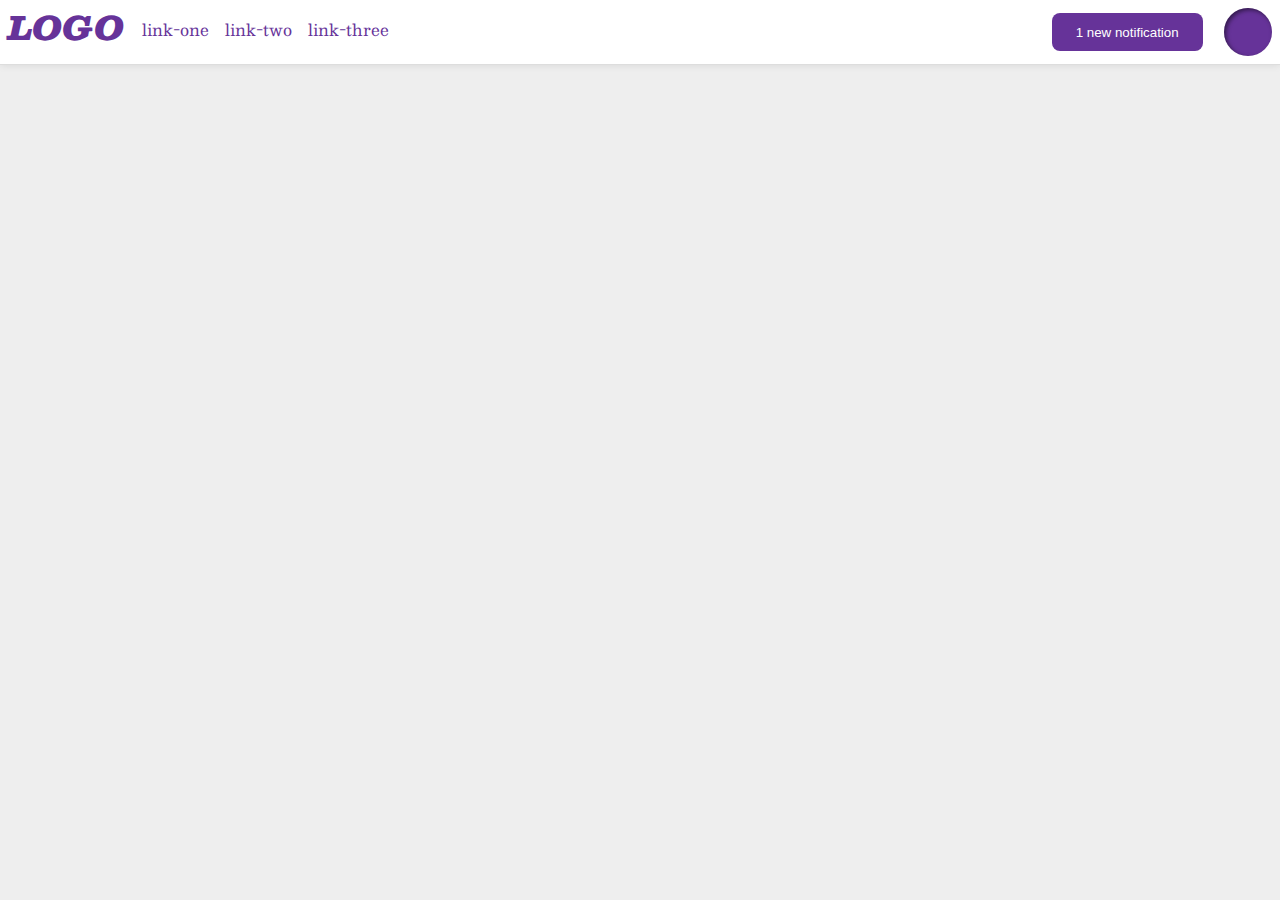
<file: flex/03-flex-header-2/index.html>
<!DOCTYPE html>
<html lang="en">
  <head>
    <meta charset="UTF-8">
    <meta http-equiv="X-UA-Compatible" content="IE=edge">
    <meta name="viewport" content="width=device-width, initial-scale=1.0">
    <title>Flex Header 2</title>
    <link rel="stylesheet" href="style.css">
  </head>
  <body>
    <div class="header">
     <div class="left">
        <div class="logo">
          LOGO
        </div>
        <ul class="links">
          <li><a href="google.com">link-one</a></li>
          <li><a href="google.com">link-two</a></li>
          <li><a href="google.com">link-three</a></li>
        </ul>
      </div>
      <div class="right">
        <button class="notifications">
          1 new notification
        </button>
        <div class="profile-image"></div>
      </div>
    </div>
  </body>
</html>
</file>
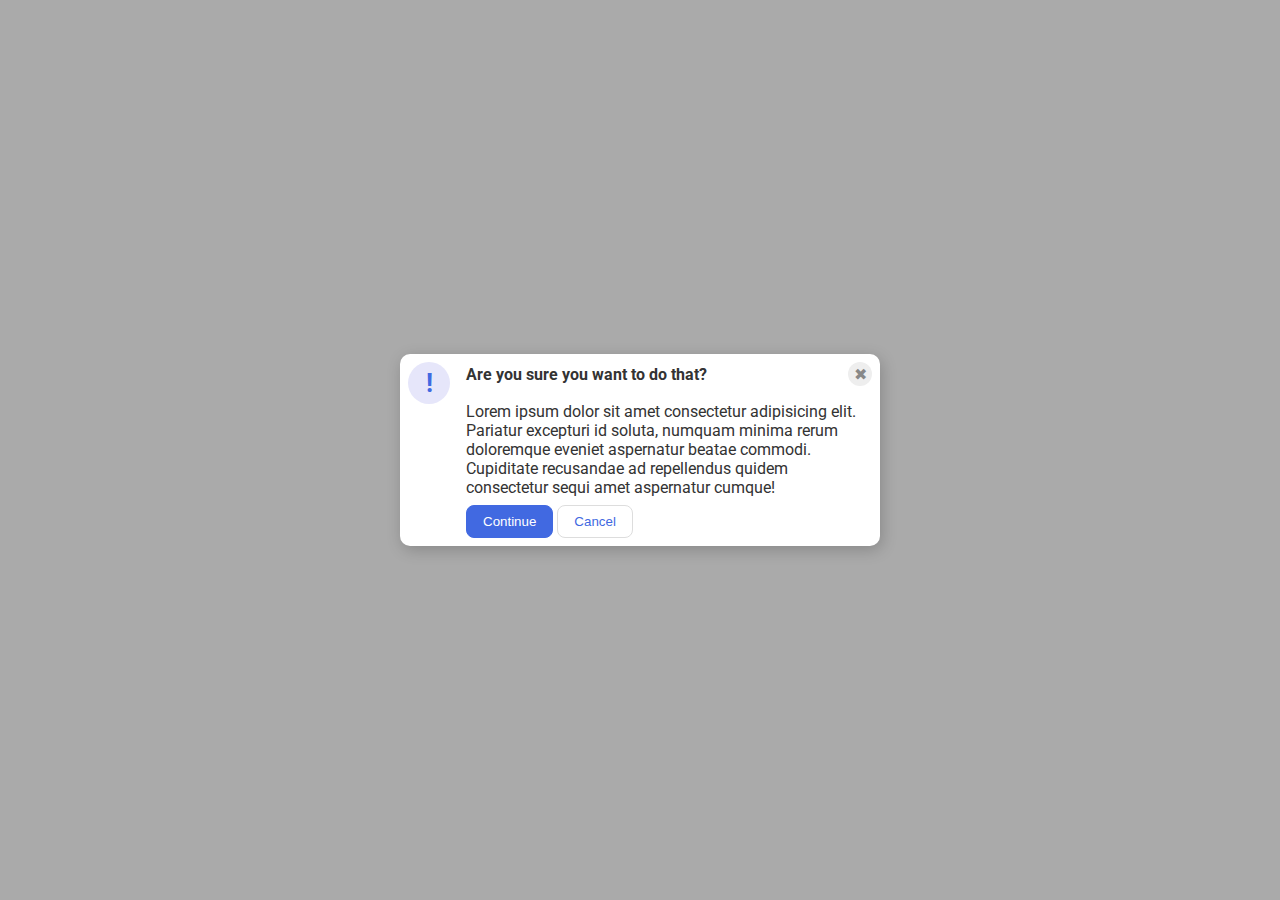
<file: flex/05-flex-modal/index.html>
<!DOCTYPE html>
<html lang="en">
  <head>
    <meta charset="UTF-8">
    <meta http-equiv="X-UA-Compatible" content="IE=edge">
    <meta name="viewport" content="width=device-width, initial-scale=1.0">
    <link rel="stylesheet" href="style.css">
    <title>Modal</title>
  </head>
  <body>
    <div class="modal">
      <div class="left">
        <div class="icon">!</div>
      </div>
      <div class="right">
        <div class="header">
          Are you sure you want to do that?
          <div class="close-button">✖</div>
        </div>
        <div class="text">Lorem ipsum dolor sit amet consectetur adipisicing elit. Pariatur excepturi id soluta, numquam minima rerum doloremque eveniet aspernatur beatae commodi. Cupiditate recusandae ad repellendus quidem consectetur sequi amet aspernatur cumque!</div>
        <button class="continue">Continue</button>
        <button class="cancel">Cancel</button>
      </div>
    </div>
  </body>
</html>
</file>
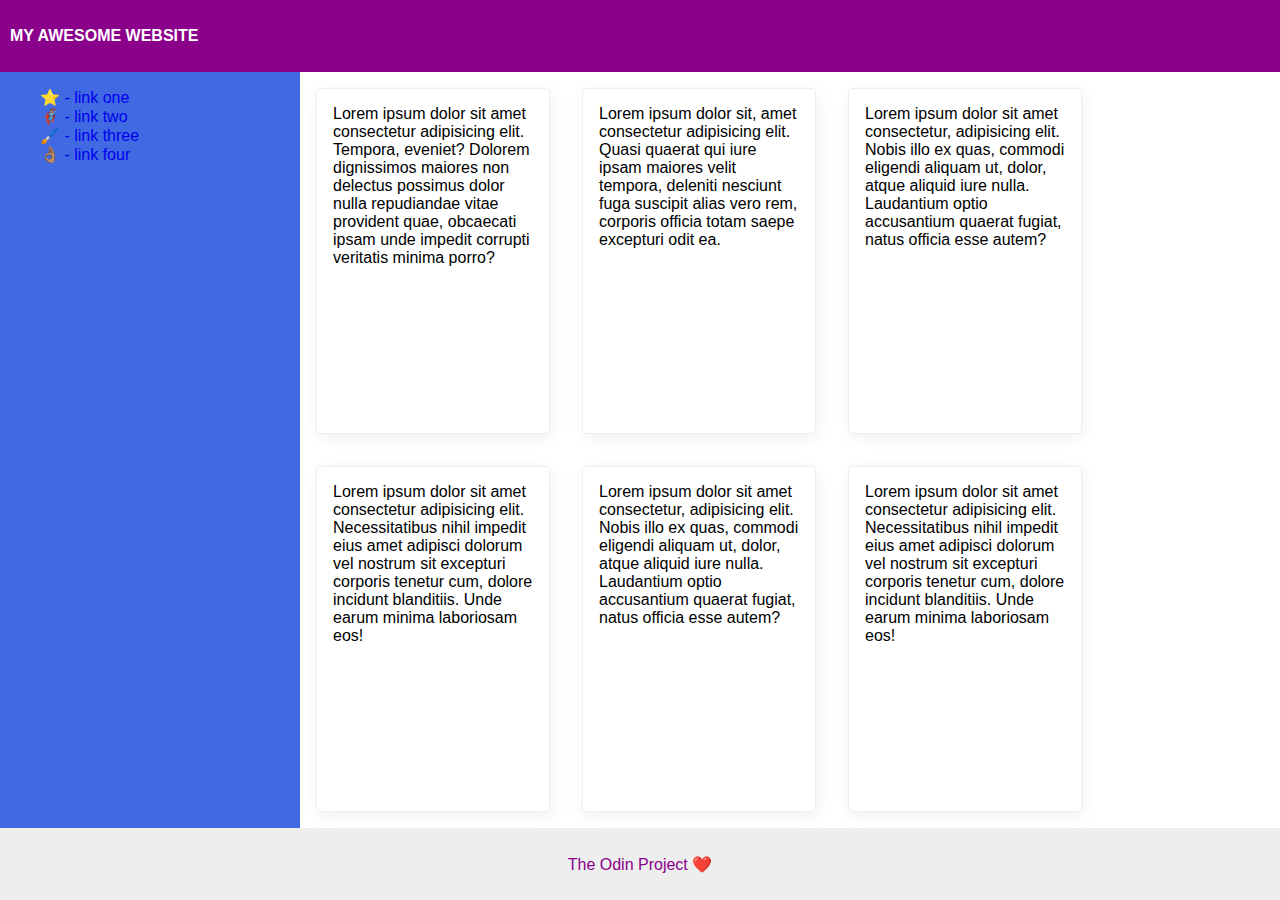
<file: flex/07-flex-layout-2/index.html>
<!DOCTYPE html>
<html lang="en">
  <head>
    <meta charset="UTF-8">
    <meta http-equiv="X-UA-Compatible" content="IE=edge">
    <meta name="viewport" content="width=device-width, initial-scale=1.0">
    <title>The Holy Grail</title>
    <link rel="stylesheet" href="style.css">
  </head>
  <body>
    <div class="all"><div class="header">
      MY AWESOME WEBSITE
    </div>
    
    <div class="middle"><div class="sidebar">
      <ul>
        <li><a href="google.com">⭐ - link one</a></li>
        <li><a href="google.com">🦸🏽‍♂️ - link two</a></li>
        <li><a href="google.com">🖌️ - link three</a></li>
        <li><a href="google.com">👌🏽 - link four</a></li>
      </ul>
    </div>

    <div class="wrap_content"><div class="card">Lorem ipsum dolor sit amet consectetur adipisicing elit. Tempora, eveniet? Dolorem dignissimos maiores non delectus possimus dolor nulla repudiandae vitae provident quae, obcaecati ipsam unde impedit corrupti veritatis minima porro?</div>
    <div class="card">Lorem ipsum dolor sit, amet consectetur adipisicing elit. Quasi quaerat qui iure ipsam maiores velit tempora, deleniti nesciunt fuga suscipit alias vero rem, corporis officia totam saepe excepturi odit ea.</div>
    <div class="card">Lorem ipsum dolor sit amet consectetur, adipisicing elit. Nobis illo ex quas, commodi eligendi aliquam ut, dolor, atque aliquid iure nulla. Laudantium optio accusantium quaerat fugiat, natus officia esse autem?</div>
    <div class="card">Lorem ipsum dolor sit amet consectetur adipisicing elit. Necessitatibus nihil impedit eius amet adipisci dolorum vel nostrum sit excepturi corporis tenetur cum, dolore incidunt blanditiis. Unde earum minima laboriosam eos!</div>
    <div class="card">Lorem ipsum dolor sit amet consectetur, adipisicing elit. Nobis illo ex quas, commodi eligendi aliquam ut, dolor, atque aliquid iure nulla. Laudantium optio accusantium quaerat fugiat, natus officia esse autem?</div>
    <div class="card">Lorem ipsum dolor sit amet consectetur adipisicing elit. Necessitatibus nihil impedit eius amet adipisci dolorum vel nostrum sit excepturi corporis tenetur cum, dolore incidunt blanditiis. Unde earum minima laboriosam eos!</div></div></div>
    
    <div class="footer">
      The Odin Project ❤️
    </div></div>
  </body>
</html>
</file>
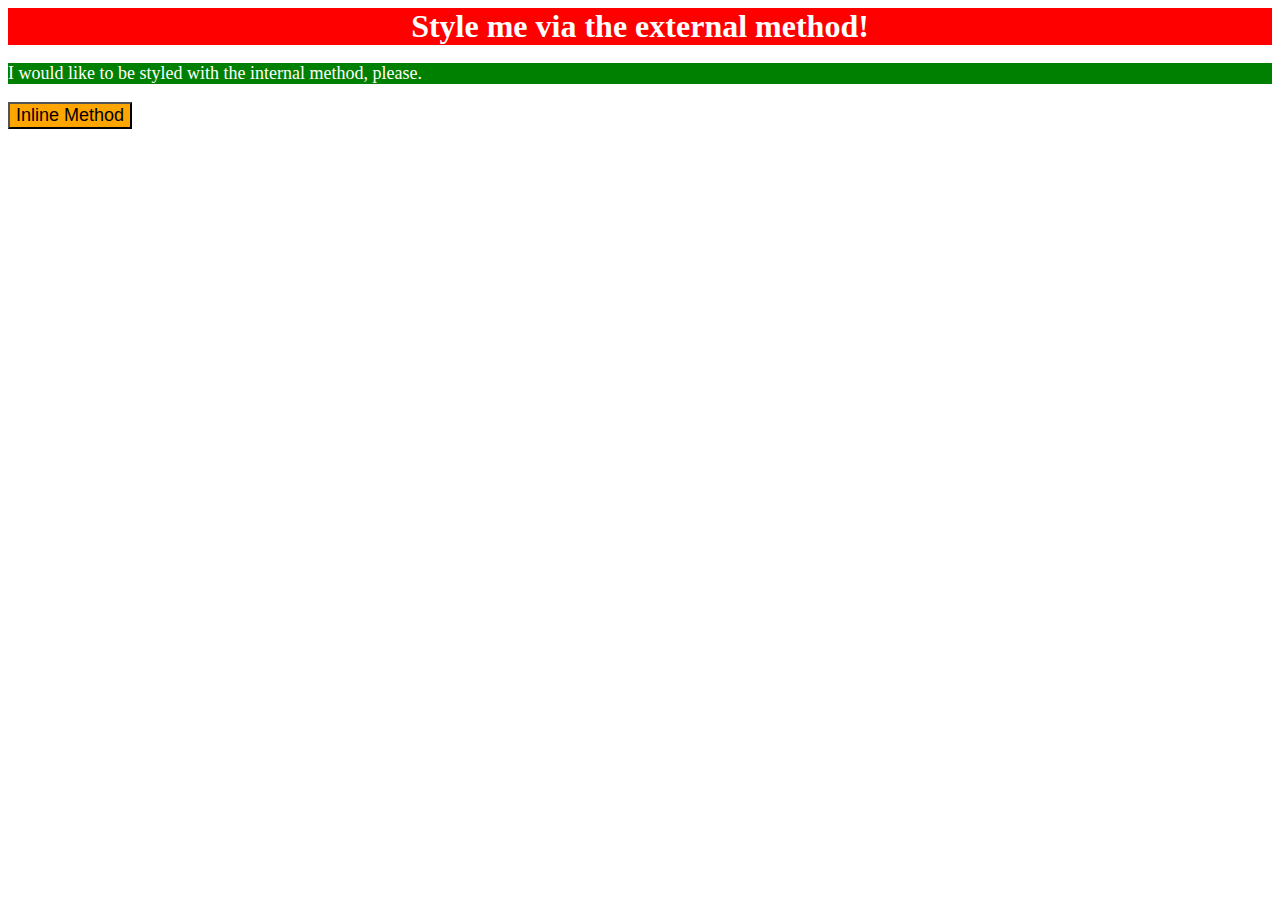
<file: foundations/01-css-methods/index.html>
<!DOCTYPE html>
<html lang="en">
  <head>
    <meta charset="UTF-8">
    <meta http-equiv="X-UA-Compatible" content="IE=edge">
    <meta name="viewport" content="width=device-width, initial-scale=1.0">
    <title>Methods for Adding CSS</title>
    <link rel="stylesheet" href="./styles.css">
  </head>
  <body>
    <div>Style me via the external method!</div>
    <p>I would like to be styled with the internal method, please.</p>
    <button style="background-color: orange; font-size: 18px;">Inline Method</button>

    <style>
      p{
        background-color: green;
        color: white;
        font-size: 18px;
      }
    </style>
  </body>
</html>
</file>
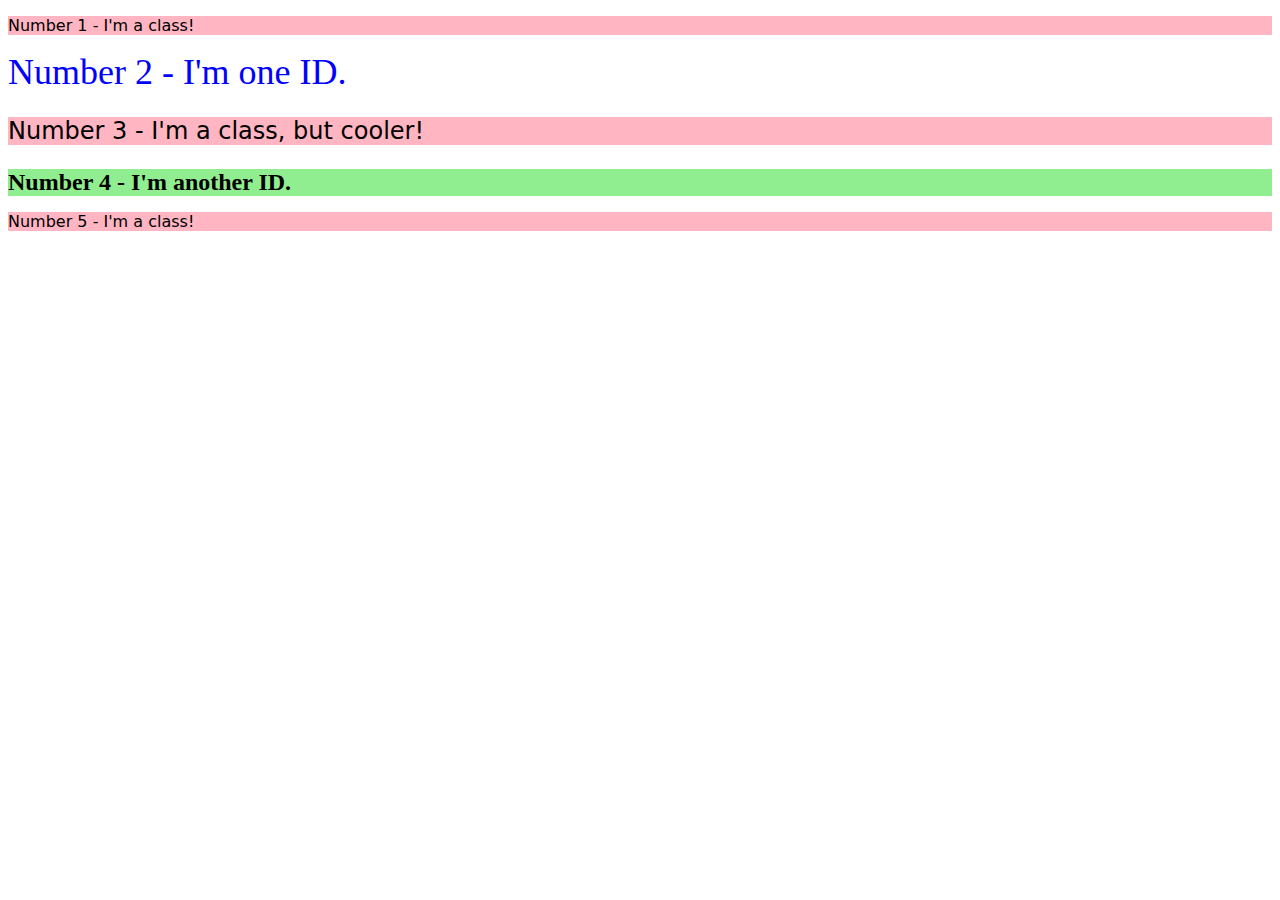
<file: foundations/02-class-id-selectors/index.html>
<!DOCTYPE html>
<html lang="en">
  <head>
    <meta charset="UTF-8">
    <meta http-equiv="X-UA-Compatible" content="IE=edge">
    <meta name="viewport" content="width=device-width, initial-scale=1.0">
    <title>Class and ID Selectors</title>
    <link rel="stylesheet" href="style.css">
  </head>
  <body>
    <p class="odds">Number 1 - I'm a class!</p>
    <div id="even1">Number 2 - I'm one ID.</div>
    <p class="odds third">Number 3 - I'm a class, but cooler!</p>
    <div id="fourth">Number 4 - I'm another ID.</div>
    <p class="odds">Number 5 - I'm a class!</p>
  </body>
</html>
</file>
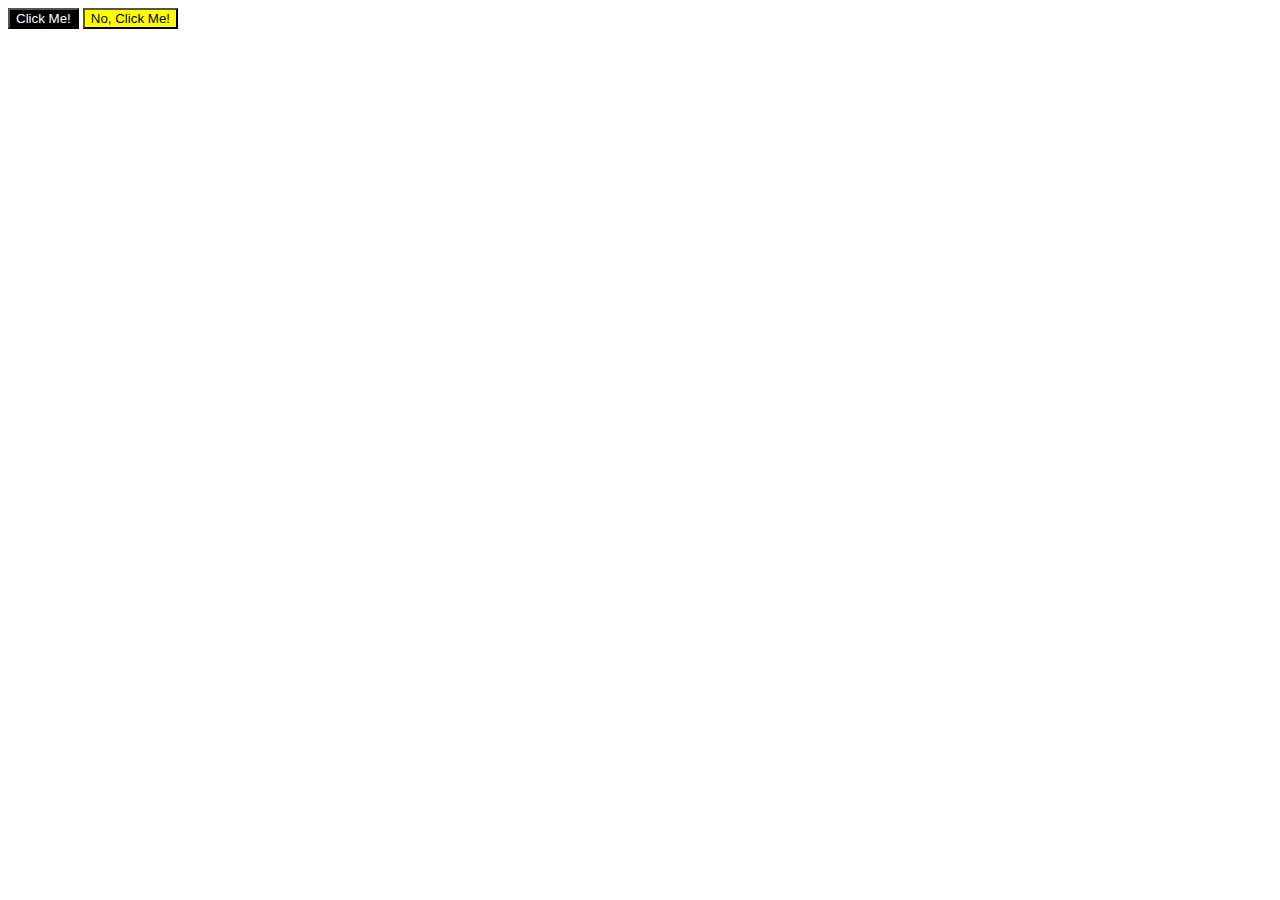
<file: foundations/03-grouping-selectors/index.html>
<!DOCTYPE html>
<html lang="en">
  <head>
    <meta charset="UTF-8">
    <meta http-equiv="X-UA-Compatible" content="IE=edge">
    <meta name="viewport" content="width=device-width, initial-scale=1.0">
    <title>Grouping Selectors</title>
    <link rel="stylesheet" href="style.css">
  </head>
  <body>
    <button class="first">Click Me!</button>
    <button class="second">No, Click Me!</button>
  </body>
</html>
</file>
<file: flex/03-flex-header-2/style.css>
/* this is some magical font-importing.  
you'll learn about it later. */
@import url('https://fonts.googleapis.com/css2?family=Besley:ital,wght@0,400;1,900&display=swap');

body {
  margin: 0;
  background: #eee;
  font-family: Besley, serif;
}

.header {
  background: white;
  border-bottom: 1px solid #ddd;
  box-shadow: 0 0 8px rgba(0,0,0,.1);
  display: flex;
  justify-content: space-between;
}

.profile-image {
  background: rebeccapurple;
  box-shadow: inset 2px 2px 4px rgba(0,0,0,.5);
  border-radius: 50%;
  width: 48px;
  height:  48px;
  margin: 8px;
}

.logo {
  color: rebeccapurple;
  font-size: 32px;
  font-weight: 900;
  font-style: italic;
  margin-left: 8px;
}

button {
  border: none;
  border-radius: 8px;
  background: rebeccapurple;
  color: white;
  padding: 8px 24px;
  margin: 1em;

}

a {
  /* this removes the line under our links */
  text-decoration: none;
  color: rebeccapurple;
  padding: 8px;
}

ul {
  list-style-type: none;
  display: flex;
  padding-inline-start: 10px;
}

.right, .left{
  display: flex;
  
}
</file>
<file: flex/05-flex-modal/style.css>
@import url('https://fonts.googleapis.com/css2?family=Roboto:wght@400;700&display=swap');

html, body {
  height: 100%;
}

body {
  font-family: Roboto, sans-serif;
  margin: 0;
  background: #aaa;
  color: #333;
  /* I'll give you this one for free lol */
  display: flex;
  align-items: center;
  justify-content: center;
}

.modal {
  background: white;
  width: 480px;
  border-radius: 10px;
  box-shadow: 2px 4px 16px rgba(0,0,0,.2);
  display: flex;
}

.icon {
  color: royalblue;
  font-size: 26px;
  font-weight: 700;
  background: lavender;
  width: 42px;
  height: 42px;
  border-radius: 50%;
  display: flex;
  align-items: center;
  justify-content: center;
  margin: 8px;
}

.close-button {
  background: #eee;
  border-radius: 50%;
  color: #888;
  font-weight: 400;
  font-size: 16px;
  height: 24px;
  width: 24px;
  display: flex;
  align-items: center;
  justify-content: center;
}

button {
  padding: 8px 16px;
  border-radius: 8px;
}

button.continue {
  background: royalblue;
  border: 1px solid royalblue;
  color: white;
}

button.cancel {
  background: white;
  border: 1px solid #ddd;
  color: royalblue;
}

.header{
  display: flex;
  justify-content: space-between;
  padding: 8px;
  align-items: center;
  font-weight: bold;
}

.text{
  padding: 8px;
}

.continue{
  margin-inline-start: 8px;
}

.continue,.cancel{
  margin-bottom: 8px;
}

/* *{
  border: 1px solid red;
} */
</file>
<file: flex/07-flex-layout-2/style.css>
body {
  font-family: -apple-system, BlinkMacSystemFont, 'Segoe UI', Roboto, Oxygen, Ubuntu, Cantarell, 'Open Sans', 'Helvetica Neue', sans-serif;
  margin: 0;
  min-height: 100vh;
}

.all{
  display: flex;
  flex-direction: column;
  justify-content: space-between;
  height: 100vh;
}

.header {
  height: 72px;
  background: darkmagenta;
  color: white;
  display: flex;
  align-items: center;
  font-weight: bolder;
  padding-left: 10px;
}

.middle{
  display: flex;
  flex: 1;
}

.wrap_content{
  display: flex;
  flex: 1;
  flex-wrap: wrap;
}

.footer {
  height: 72px;
  background: #eee;
  color: darkmagenta;
  display: flex;
  justify-content: center;
  align-items: center;
}

.sidebar {
  width: 300px;
  background: royalblue;
}

.card {
  border: 1px solid #eee;
  box-shadow: 2px 4px 16px rgba(0,0,0,.06);
  border-radius: 4px;
  margin: 16px;
  padding: 16px;
  width: 200px;
}


a{
  text-decoration: none;
}

ul{
  list-style-type: none;
}
</file>
<file: foundations/01-css-methods/styles.css>
div{
  background-color: red;
  font-size: 32px;
  color: white;
  text-align: center;
  font-weight: bold;
}
</file>
<file: foundations/02-class-id-selectors/style.css>
.odds {
  font-family: verdana, Dejavu Sans, sans-serif;
  background-color: #ffb6c2;
}

#even1 {
  color: blue;
  font-size: 36px;
}

.third{
  font-size: 24px;
}

#fourth{
  background: lightgreen;
  font-size: 24px;
  font-weight: bold;
}
</file>
<file: foundations/03-grouping-selectors/style.css>
.first{
  background-color: black;
  color: white;
}

.second{
  background-color: yellow;
}

.first, .second{
  font-family: Helvetica,'Times New Roman', Times, serif, sans-serif;
}
</file>
